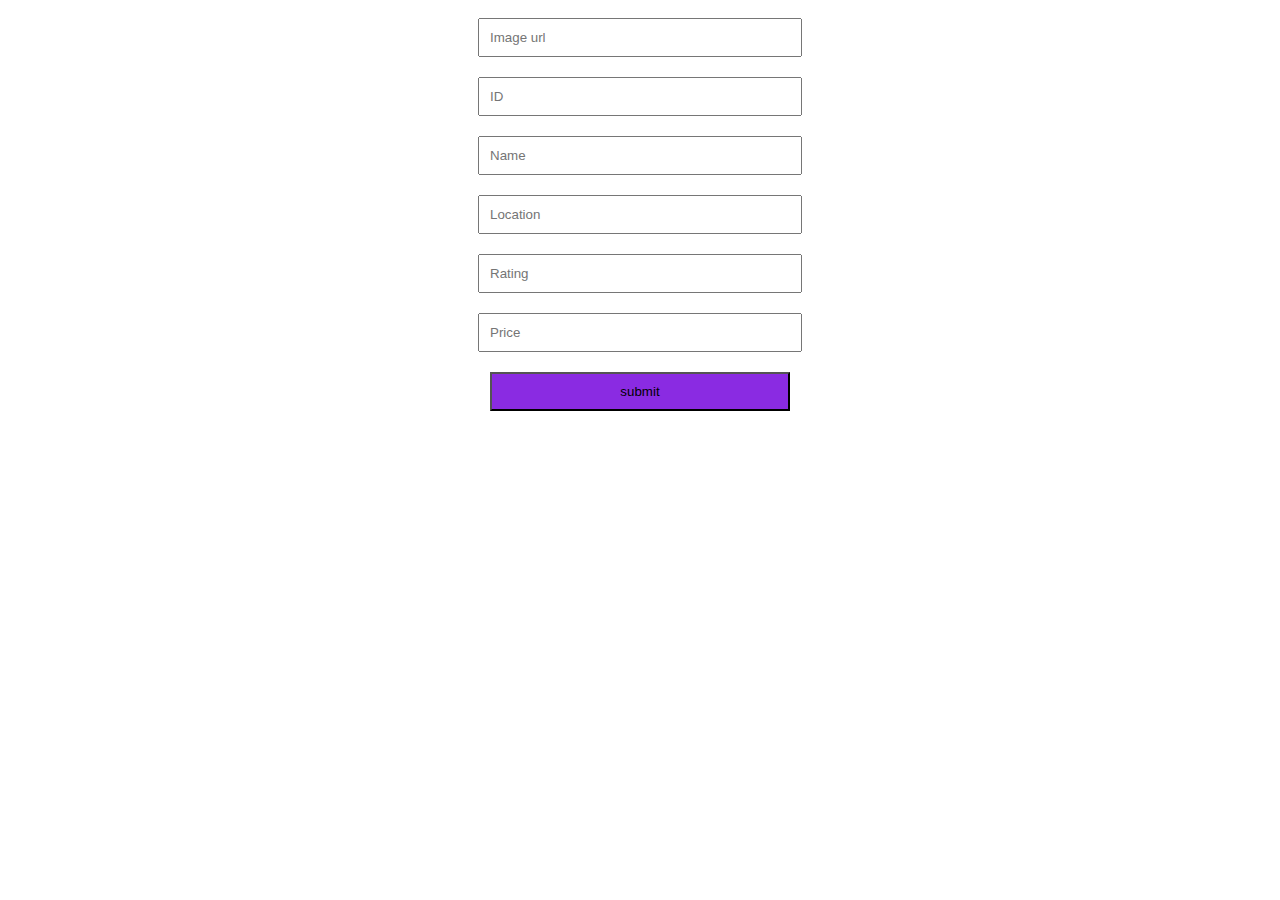
<file: arrObject.html>
<!DOCTYPE html>
<html lang="en">


<head>
    <meta charset="UTF-8">
    <meta http-equiv="X-UA-Compatible" content="IE=edge">
    <meta name="viewport" content="width=device-width, initial-scale=1.0">
    <title>For input</title>
    <style>
        form{
            display: flex;
            flex-direction: column;
            align-items: center;
        }
        input{
            display: block;
            margin: 10px;
            padding: 10px;
            width: 300px;

        }
        input[type="submit"]{
            background-color: blueviolet;
        }
    </style>
</head>

<body>
    <div>
        <form>
            <input type="text" id="image" placeholder="Image url">
            <input type="number" name="" id="id" placeholder="ID">
            <input type="text" id="name" placeholder="Name">
            <input type="text" id="location" placeholder="Location">
            <input type="text" id="rating" placeholder="Rating">
            <input type="number" id="price" placeholder="Price">
            <input type="submit" value="submit" id="submit">
        </form>
    </div>
</body>

</html>
<script>
    let arrObject = JSON.parse(localStorage.getItem("arrObject")) || [];
    let form = document.querySelector("form");
    form.addEventListener("submit", ()=>{
        let obj = {
            image: form.image.value,
            id: form.id.value,
            name: form.name.value,
            location: form.location.value,
            rating: form.rating.value,
            price: form.price.value
        };
        arrObject.push(obj);
        localStorage.setItem("arrObject", JSON.stringify(arrObject));
    })
</script>
</file>
